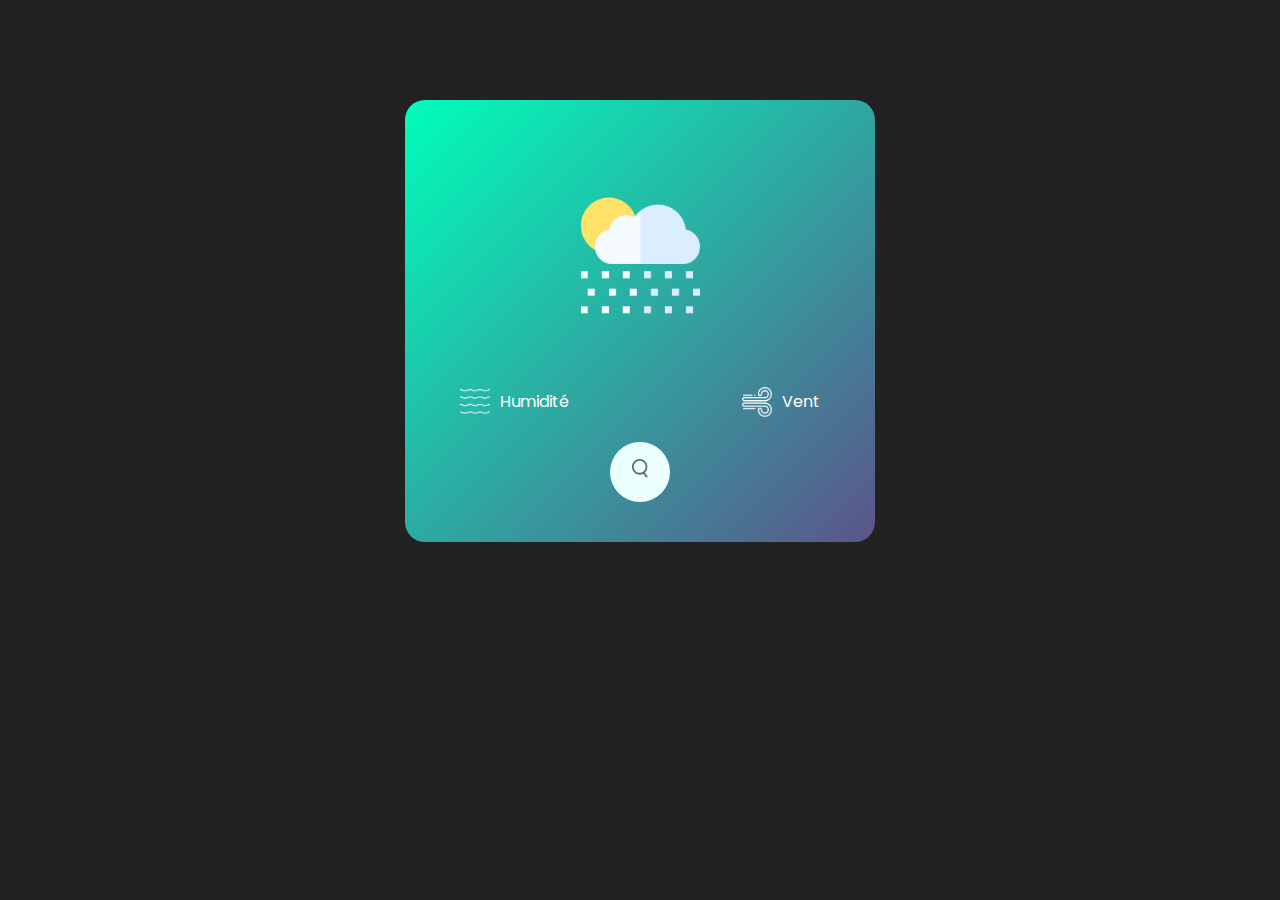
<file: index.html>
<!DOCTYPE html>
<html lang="fr">

<head>
    <meta charset="UTF-8"> <!-- Pour les accents -->
    <meta http-equiv="X-UA-Compatible" content="IE=edge">
    <meta name="viewport" content="width=device-width, initial-scale=1.0">
    <title>Weather App</title>
    <link rel="shortcut icon" href="./images/favicon.ico" type="image/svg+xml">
    <link rel="stylesheet" href="./css/style.css">
</head>

<body>
    <div class="card">
        <div class="weather">
            <!-- Icône météo image -->
            <img src="./images/rain.png" class="weather-icon" alt="pluie">
            <!-- Température -->
            <h1 class="temp"></h1>
            <!-- Ville -->
            <h2 class="city"></h2>
            <div class="details">
                <!-- Détails de l'humidité -->
                <div class="col">
                    <img src="./images/humidity.png" alt="">
                    <div>
                        <p class="humidity"></p>
                        <p>Humidité</p>
                    </div>
                </div>
                <!-- Détails du vent -->
                <div class="col">
                    <img src="./images/wind.png" alt="">
                    <div>
                        <p class="wind"></p>
                        <p>Vent</p>
                    </div>
                </div>
            </div>
        </div>
        <br>
        <div class="search">
            <!-- Bouton de recherche avec l'icône de loupe -->
            <button onclick="loadRandomWeather()"><img src="./images/search.png" alt="Loupe recherche"></button>
        </div>
    </div>

    <!-- Inclusion du script JavaScript -->
    <script src="./js/meteo.js"></script>

    <!--Dans le fichier conf.json, Toutes les villes de tailles moyennes pas rapport aux transports en commun-->
</body>

</html>
</file>
<file: css/style.css>
/* Importation des polices Google Fonts */
@import url("https://fonts.googleapis.com/css2?family=Poppins:wght@200;300;400;500;600;700;800&display=swap");

/* Réinitialisation des styles par défaut et définition de la police globale */
* {
  margin: 0;
  padding: 0;
  font-family: "Poppins", sans-serif;
  box-sizing: border-box;
}

/* Style du corps de la page */
body {
  background: #222;
}

/* Style de la carte principale */
.card {
  width: 90%;
  max-width: 470px;
  background: linear-gradient(135deg, #00feba, #5b548a);
  color: #fff;
  margin: 100px auto 100px;
  border-radius: 20px;
  padding: 40px 35px;
  text-align: center;
}

/* Style de l'icône météo */
.weather-icon {
  width: 170px;
  margin-top: 30px;
}

/* Style de la température */
.weather h1 {
  font-size: 80px;
  font-weight: 500;
}

/* Style de la ville */
.weather h2 {
  font-size: 45px;
  font-weight: 500;
  margin-top: -10px;
}

/* Style des détails (humidité et vent) */
.details {
  display: flex;
  align-items: center;
  justify-content: space-between;
  padding: 0 20px;
  margin-top: 50px;
}

/* Style des colonnes de détails */
.col {
  display: flex;
  align-items: center;
  text-align: left;
}

/* Style des icônes des détails */
.col img {
  width: 30px;
  margin-right: 10px;
}

/* Style de l'humidité et du vent */
.humidity,
.wind {
  font-size: 28px;
}

/* Style de la section de recherche */
.search {
  width: 100%;
  display: flex;
  align-items: center;
  justify-content: center;
}

/* Style du bouton de recherche */
.search button {
  border: 0;
  outline: 0;
  background: #ebfffc;
  border-radius: 50%;
  width: 60px;
  height: 60px;
  cursor: pointer;
}

/* Style de l'icône du bouton de recherche */
.search button img {
  width: 16px;
}
</file>
